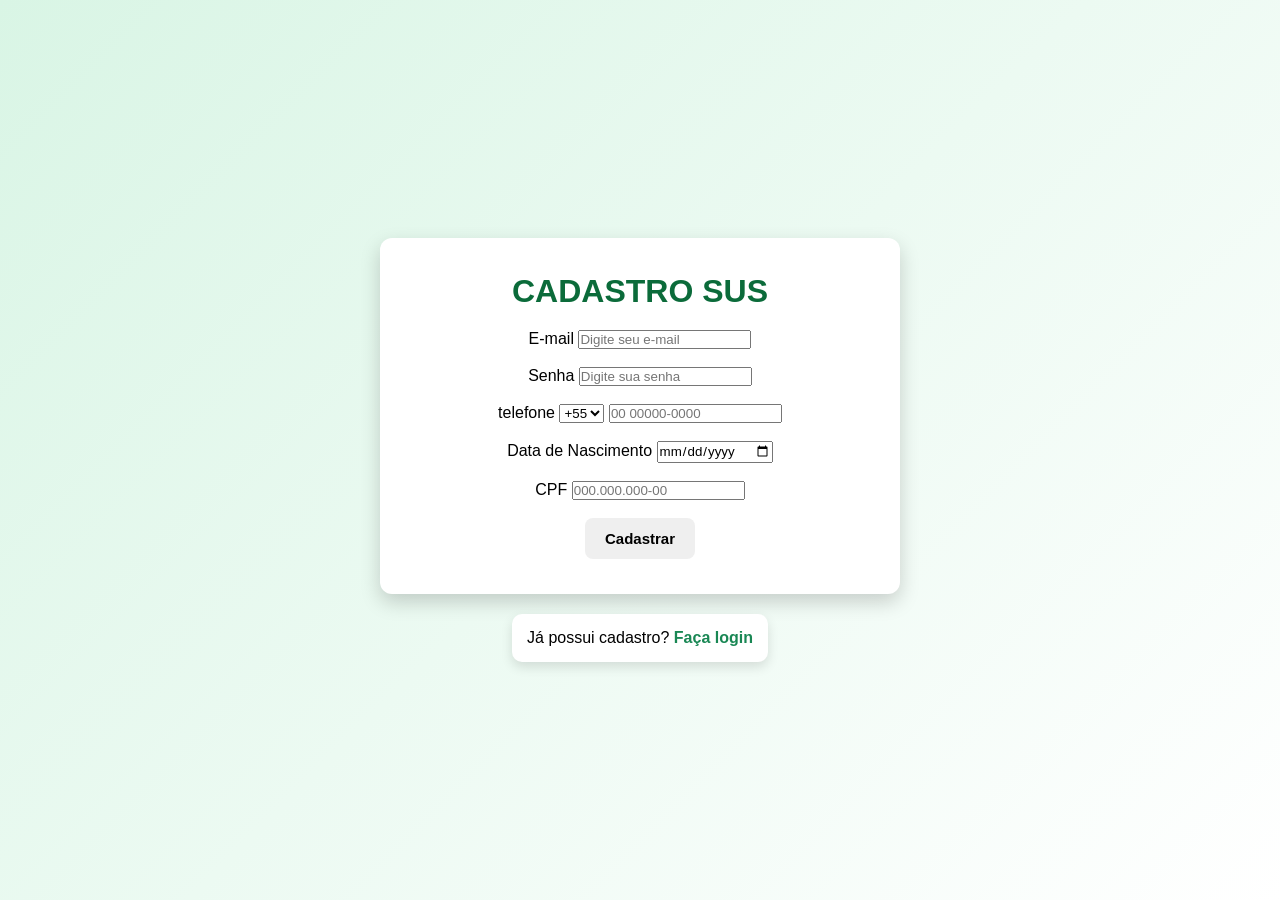
<file: HTML/COD/index.html>
<!DOCTYPE html>
<html lang="en">
<head>
    <meta charset="UTF-8">
    <meta name="viewport" content="width=device-width, initial-scale=1.0">
    <title>CADASTRO SUS</title>
   <link rel="stylesheet" href="../../CSS/Style.css">

        
</head>
<body>
    
    <div id="div1">
        
        <h1>CADASTRO SUS</h1>
    

        <label>E-mail</label>
        <input type="email" name="email" placeholder="Digite seu e-mail">

        <br><br>
        <label>Senha</label>
        <input type="password" name="password" placeholder="Digite sua senha">  

        <br><Br>

            <label>telefone</label>
            <select>
                <option>+55</option>
            </select>
            <input type="tel" name="telefone" placeholder="00 00000-0000">

            <br><br>

            <label>Data de Nascimento</label>
            <input type="date" name="data_nascimento">
             
            <br><br>
            <label>CPF</label>
            <input type="text" name="cpf" placeholder="000.000.000-00">

            <br><br>
            <button onclick="cadastrar()">
    Cadastrar
</button>
        </div>
            <div id="div2">
    Já possui cadastro?
    <a href="login.html">Faça login</a>
</div>
</body>
</html>
</file>
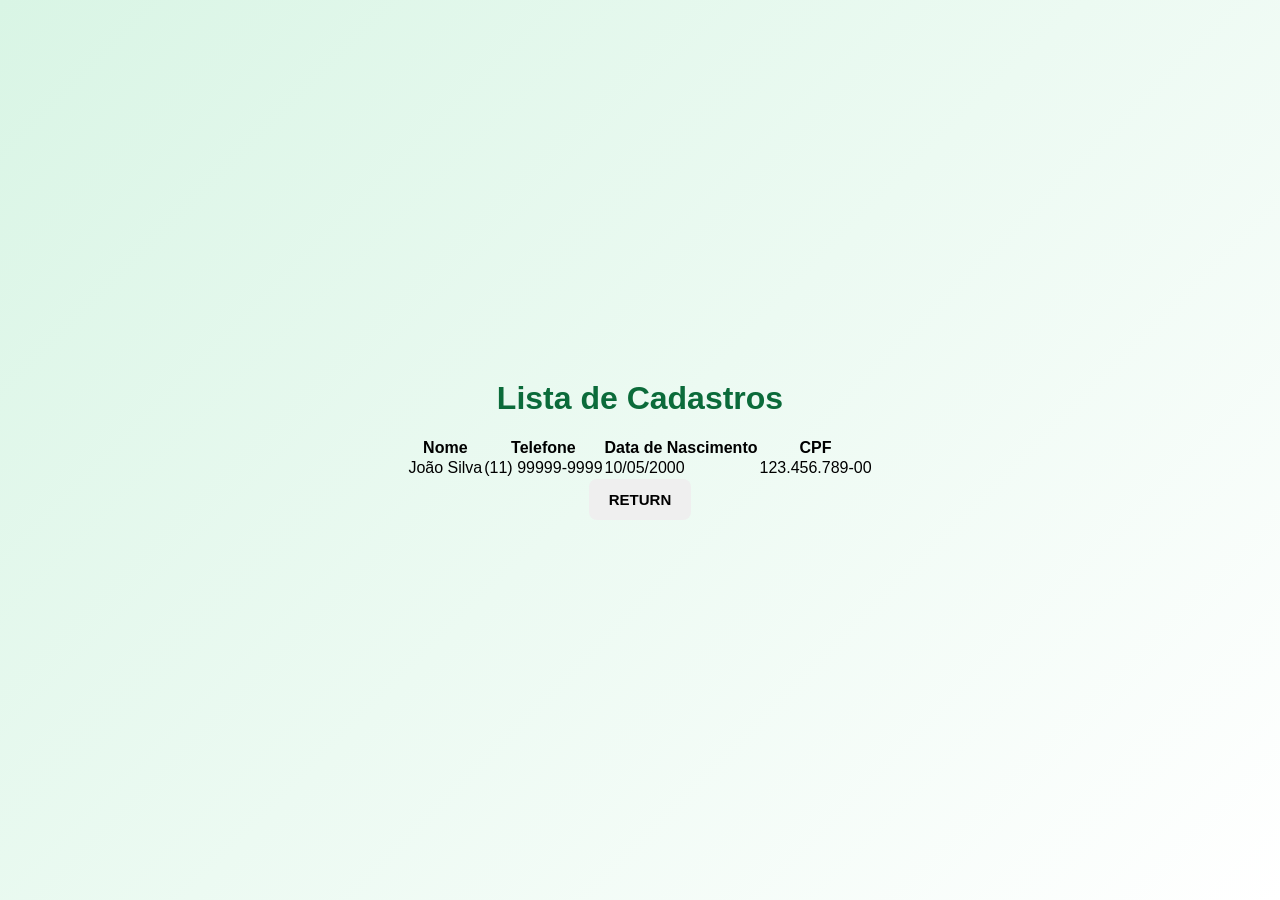
<file: HTML/COD/login.html>
<!DOCTYPE html>
<html lang="en">
<head>
    <meta charset="UTF-8">
    <meta name="viewport" content="width=<device-width>, initial-scale=1.0">
    <title>CADASTRO</title>
<link rel="stylesheet" href="../../CSS/Style.css">

</head>
<body>

    <h1>Lista de Cadastros</h1>

    <table>

        <tr>
            <th>Nome</th>
            <th>Telefone</th>
            <th>Data de Nascimento</th>
            <th>CPF</th>
        </tr>

        <tr>
            <td>João Silva</td>
            <td>(11) 99999-9999</td>
            <td>10/05/2000</td>
            <td>123.456.789-00</td>
        </tr>

    </table>
    <a href="index.html">
    <button id="btnReturn">RETURN</button>
</a>
</body>
</html>
</file>
<file: CSS/Style.css>
/* ========================================= */
/* RESET GERAL */
/* ========================================= */

*{
    margin:0;
    padding:0;
    box-sizing:border-box;
    font-family:Arial, Helvetica, sans-serif;
}


/* ========================================= */
/* BODY */
/* ========================================= */

body{

    background:linear-gradient(135deg,#d9f5e5,#ffffff);

    min-height:100vh;

    display:flex;

    justify-content:center;

    align-items:center;

    flex-direction:column;

    padding:30px;

}


/* ========================================= */
/* TÍTULOS */
/* ========================================= */

h1{

    color:#0b6b3a;

    text-align:center;

    margin-bottom:20px;

}


/* ========================================= */
/* CONTAINERS */
/* ========================================= */

#div1,
#div4,
#div5,
#div6{

    width:100%;

    max-width:520px;

    background:white;

    border-radius:12px;

    padding:35px;

    box-shadow:0px 8px 20px rgba(0,0,0,.18);

}


/* ========================================= */
/* CAMPOS */
/* ========================================= */

.campo{

    display:flex;

    flex-direction:column;

    gap:8px;

}


.campo label{

    font-weight:bold;

    color:#333;

}


.campo input{

    padding:12px;

    border:1px solid #cfcfcf;

    border-radius:8px;

    outline:none;

    transition:.3s;

    font-size:15px;

}


.campo input:focus{

    border-color:#198754;

    box-shadow:0 0 8px rgba(25,135,84,.25);

}


/* ========================================= */
/* CAMPOS COM ERRO */
/* ========================================= */

.erro{

    border:2px solid red !important;

    background:#fff0f0;

}


/* ========================================= */
/* BOTÕES */
/* ========================================= */

button{

    cursor:pointer;

    border:none;

    border-radius:8px;

    padding:12px 20px;

    font-size:15px;

    font-weight:bold;

    transition:.3s;

}


/* Botão principal */

#btnCadastrar,
#btnLogin,
#btnRecuperar,
#btnAtualizar{

    background:#198754;

    color:white;

}


#btnCadastrar:hover,
#btnLogin:hover,
#btnRecuperar:hover,
#btnAtualizar:hover{

    background:#157347;

}


/* Botão limpar */

#limpar{

    background:#6c757d;

    color:white;

}


#limpar:hover{

    background:#5b6268;

}


/* Área dos botões */

.botoes,
.botoesTabela{

    display:flex;

    justify-content:center;

    gap:15px;

    flex-wrap:wrap;

}

/* ========================================= */
/* LOGIN */
/* ========================================= */

#div1{

    text-align:center;

}

#div1 .campo{

    margin-bottom:15px;

}


/* ========================================= */
/* CADASTRO */
/* ========================================= */

#div4{

    text-align:center;

}

#div4 .campo{

    margin-bottom:15px;

}


/* ========================================= */
/* RECUPERAR SENHA */
/* ========================================= */

#div5{

    text-align:center;

}

#div5 .campo{

    margin-bottom:15px;

}


/* ========================================= */
/* LINKS */
/* ========================================= */

a{

    color:#198754;

    text-decoration:none;

    font-weight:bold;

    transition:.3s;

}

a:hover{

    color:#157347;

    text-decoration:underline;

}


/* ========================================= */
/* VOLTAR AO LOGIN */
/* ========================================= */

.voltarLogin{

    margin-top:20px;

    text-align:center;

}


/* ========================================= */
/* ÁREA "NÃO POSSUI CADASTRO?" */
/* ========================================= */

#div2,
#div3{

    margin-top:20px;

    text-align:center;

    background:white;

    padding:15px;

    border-radius:10px;

    box-shadow:0px 5px 12px rgba(0,0,0,.12);

}


/* ========================================= */
/* BOTÃO CADASTROS */
/* ========================================= */

#btnTabela{

    position:fixed;

    bottom:15px;

    left:15px;

    background:#198754;

    color:white;

    padding:8px 14px;

    border-radius:8px;

    font-size:12px;

    text-decoration:none;

    box-shadow:0px 4px 10px rgba(0,0,0,.2);

    transition:.3s;

}

#btnTabela:hover{

    background:#157347;

    transform:scale(1.05);

}

/* ========================================= */
/* TABELA */
/* ========================================= */

#div6{

    max-width:900px;

    text-align:center;

}


/* ========================================= */
/* TABELA DE USUÁRIOS */
/* ========================================= */

#tabelaUsuarios{

    width:100%;

    border-collapse:collapse;

    margin-top:20px;

    background:white;

    border-radius:10px;

    overflow:hidden;

    box-shadow:0px 5px 15px rgba(0,0,0,.15);

}


/* ========================================= */
/* CABEÇALHO */
/* ========================================= */

#tabelaUsuarios thead{

    background:#198754;

    color:white;

}


#tabelaUsuarios th{

    padding:15px;

    font-size:16px;

    text-align:center;

}


/* ========================================= */
/* LINHAS */
/* ========================================= */

#tabelaUsuarios td{

    padding:14px;

    border-bottom:1px solid #e5e5e5;

    text-align:center;

    color:#333;

}


/* ========================================= */
/* EFEITO AO PASSAR O MOUSE */
/* ========================================= */

#tabelaUsuarios tbody tr{

    transition:.25s;

}


#tabelaUsuarios tbody tr:hover{

    background:#eef8f1;

}


/* ========================================= */
/* LINHAS PARES */
/* ========================================= */

#tabelaUsuarios tbody tr:nth-child(even){

    background:#fafafa;

}


/* ========================================= */
/* ÚLTIMA LINHA */
/* ========================================= */

#tabelaUsuarios tbody tr:last-child td{

    border-bottom:none;

}


/* ========================================= */
/* COLUNA DE AÇÕES */
/* ========================================= */

#tabelaUsuarios td:last-child{

    width:90px;

}

/* ========================================= */
/* BOTÃO DA LIXEIRA */
/* ========================================= */

.btnExcluir{

    width:40px;

    height:40px;

    border:none;

    border-radius:8px;

    background:#dc3545;

    color:white;

    font-size:18px;

    cursor:pointer;

    transition:.3s;

    display:flex;

    justify-content:center;

    align-items:center;

    margin:auto;

}

.btnExcluir:hover{

    background:#bb2d3b;

    transform:scale(1.10);

}

.btnExcluir:active{

    transform:scale(.95);

}


/* ========================================= */
/* BOTÃO ATUALIZAR */
/* ========================================= */

#btnAtualizar{

    min-width:160px;

    margin-top:20px;

}


/* ========================================= */
/* ANIMAÇÕES */
/* ========================================= */

button{

    transition:
        background .3s,
        transform .2s,
        box-shadow .3s;

}

button:hover{

    box-shadow:0px 6px 12px rgba(0,0,0,.18);

}

button:active{

    transform:scale(.96);

}


/* ========================================= */
/* INPUTS */
/* ========================================= */

input{

    transition:
        border .3s,
        box-shadow .3s,
        background .3s;

}

input:hover{

    border-color:#198754;

}


/* ========================================= */
/* SCROLL DA TABELA */
/* ========================================= */

#div6{

    overflow-x:auto;

}


/* ========================================= */
/* BARRA DE ROLAGEM */
/* ========================================= */

::-webkit-scrollbar{

    width:10px;

    height:10px;

}

::-webkit-scrollbar-track{

    background:#f1f1f1;

}

::-webkit-scrollbar-thumb{

    background:#198754;

    border-radius:10px;

}

::-webkit-scrollbar-thumb:hover{

    background:#157347;

}


/* ========================================= */
/* SELEÇÃO DE TEXTO */
/* ========================================= */

::selection{

    background:#198754;

    color:white;

}

/* ========================================= */
/* RESPONSIVIDADE */
/* ========================================= */

@media screen and (max-width: 768px){

    body{

        padding:15px;

    }

    #div1,
    #div4,
    #div5,
    #div6{

        width:100%;

        max-width:100%;

        padding:20px;

    }

    h1{

        font-size:24px;

    }

    .campo input{

        font-size:14px;

        padding:10px;

    }

    .botoes,
    .botoesTabela{

        flex-direction:column;

        gap:10px;

    }

    button{

        width:100%;

    }

    #btnTabela{

        bottom:10px;

        left:10px;

        font-size:11px;

        padding:7px 12px;

    }

    #tabelaUsuarios{

        font-size:13px;

    }

    #tabelaUsuarios th,
    #tabelaUsuarios td{

        padding:10px;

    }

}


/* ========================================= */
/* CELULARES PEQUENOS */
/* ========================================= */

@media screen and (max-width:480px){

    h1{

        font-size:21px;

    }

    #tabelaUsuarios{

        font-size:12px;

    }

    .btnExcluir{

        width:35px;

        height:35px;

        font-size:15px;

    }

}


/* ========================================= */
/* ANIMAÇÃO DE ENTRADA */
/* ========================================= */

#div1,
#div4,
#div5,
#div6{

    animation:aparecer .4s ease;

}

@keyframes aparecer{

    from{

        opacity:0;

        transform:translateY(20px);

    }

    to{

        opacity:1;

        transform:translateY(0);

    }

}


/* ========================================= */
/* RODAPÉ (caso seja usado futuramente) */
/* ========================================= */

footer{

    margin-top:30px;

    text-align:center;

    color:#666;

    font-size:13px;

}


/* ========================================= */
/* FIM DO CSS */
/* ========================================= */
</file>
